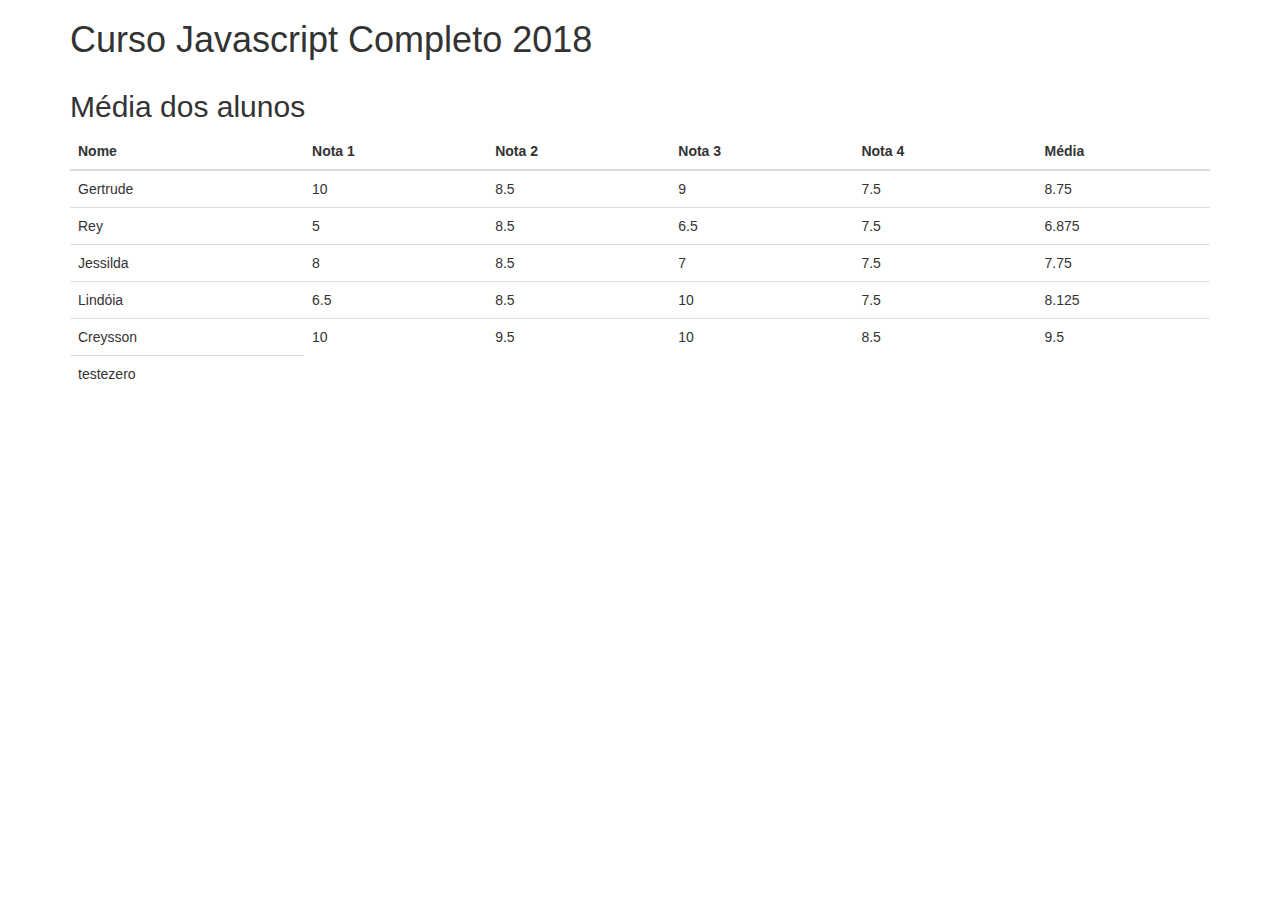
<file: Average/index.html>
<!doctype html>
<html>

<head>
	<title>Curso Javascript Completo 2018</title>
	<meta charset="utf-8">
	<link href="css/bootstrap.css" rel="stylesheet">
	<link href="css/bootstrap-theme.css" rel="stylesheet">
	<script src="beluga.js"></script>
</head>

<body>
	<div class="container">
		<h1>Curso Javascript Completo 2018</h1>
	</div>

	<section>
		<div class="container">

			<h2>Média dos alunos</h2>
			<table class="table js-tabela">
				<thead>
					<tr>
						<th>Nome</th>
						<th>Nota 1</th>
						<th>Nota 2</th>
						<th>Nota 3</th>
						<th>Nota 4</th>
						<th>Média</th>
					</tr>
				</thead>
				<tbody>
					<tr class="aluno">
						<td class="aluno-nome">Gertrude</td>
						<td class="aluno-n1">10</td>
						<td class="aluno-n2">8.5</td>
						<td class="aluno-n3">9</td>
						<td class="aluno-n4">7.5</td>
						<td class="aluno-m"></td>
					</tr>

					<tr class="aluno">
						<td class="aluno-nome">Rey</td>
						<td class="aluno-n1">5</td>
						<td class="aluno-n2">8.5</td>
						<td class="aluno-n3">6.5</td>
						<td class="aluno-n4">7.5</td>
						<td class="aluno-m"></td>
					</tr>

					<tr class="aluno">
						<td class="aluno-nome">Jessilda</td>
						<td class="aluno-n1">8</td>
						<td class="aluno-n2">8.5</td>
						<td class="aluno-n3">7</td>
						<td class="aluno-n4">7.5</td>
						<td class="aluno-m"></td>
					</tr>

					<tr class="aluno">
						<td class="aluno-nome">Lindóia</td>
						<td class="aluno-n1">6.5</td>
						<td class="aluno-n2">8.5</td>
						<td class="aluno-n3">10</td>
						<td class="aluno-n4">7.5</td>
						<td class="aluno-m"></td>
					</tr>
					<tr class="aluno">
						<td class="aluno-nome">Creysson</td>
						<td class="aluno-n1">10</td>
						<td class="aluno-n2">9.5</td>
						<td class="aluno-n3">10</td>
						<td class="aluno-n4">8.5</td>
						<td class="aluno-m"></td>
					</tr>
				</tbody>
				<tfoot>
					<td>testezero</td>
				</tfoot>
			</table>

		</div>
	</section>
	<script src="app.js"></script>
</body>

</html>
</file>
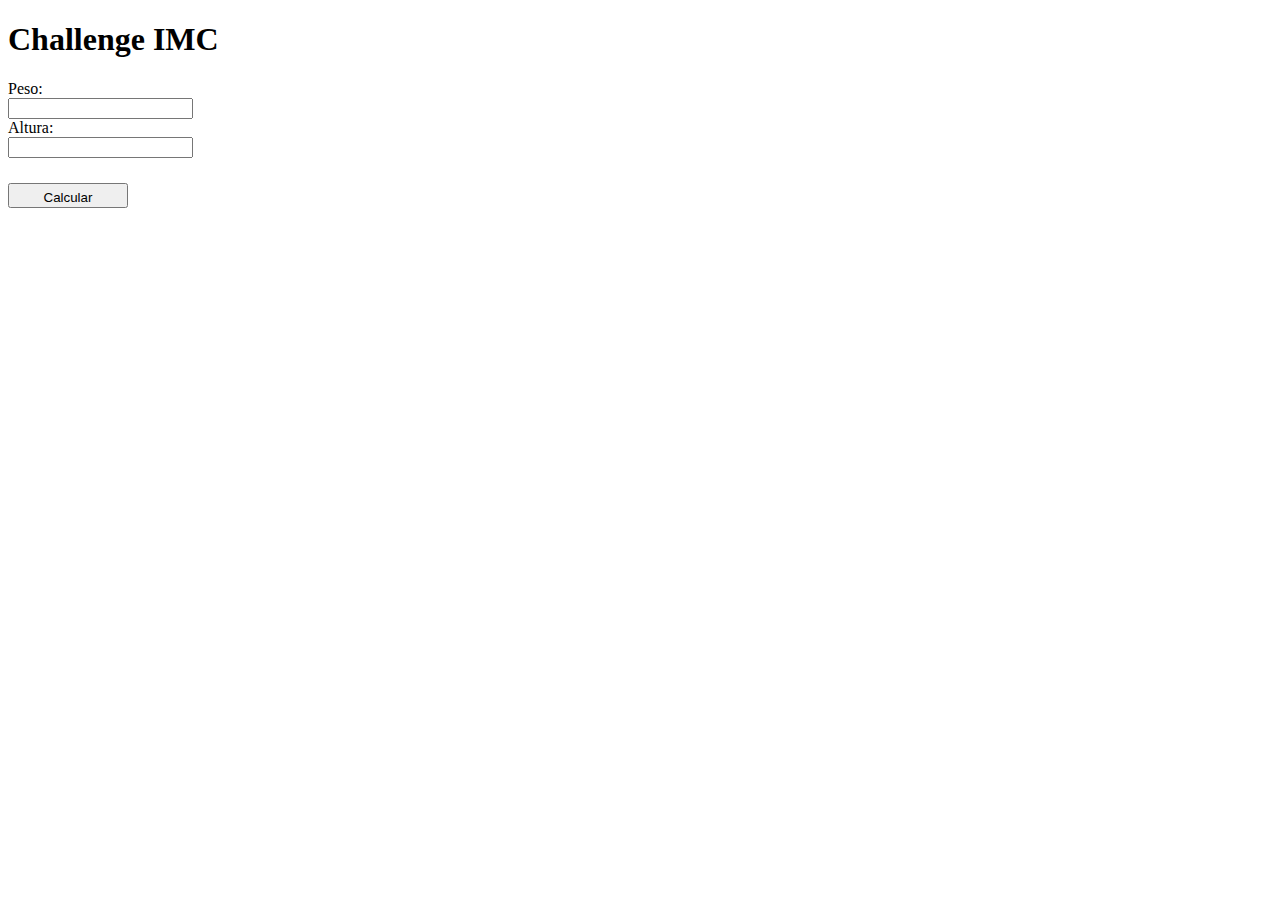
<file: IMC/index.html>
<!DOCTYPE html>
<html>

<head>
	<title>Desafio IMC - 12/01/19</title>
	<meta charset="utf-8" />
	<meta http-equiv="X-UA-Compatible" content="IE=edge">
	<meta name="viewport" content="width=device-width, initial-scale=1">
	<link rel="stylesheet" type="text/css" href="css/style.css">
</head>

<body>
	<h1>Challenge IMC</h1>
	<section class="grupo">
		<label>Peso:</label>
		<input id="input-peso" type="text">
		<label>Altura:</label>
		<input id="input-altura" type="text">
		<input type="button" value="Calcular" id="calcular-imc">
	</section>
	<script src="app.js"></script>
</body>

</html>
</file>
<file: IMC/css/style.css>
.grupo {
    width: 10px;
    height: 50px;
}

input[type="button"] {
    width: 120px;
    margin: 25px 0;
    padding-top: 5px;
}
</file>
